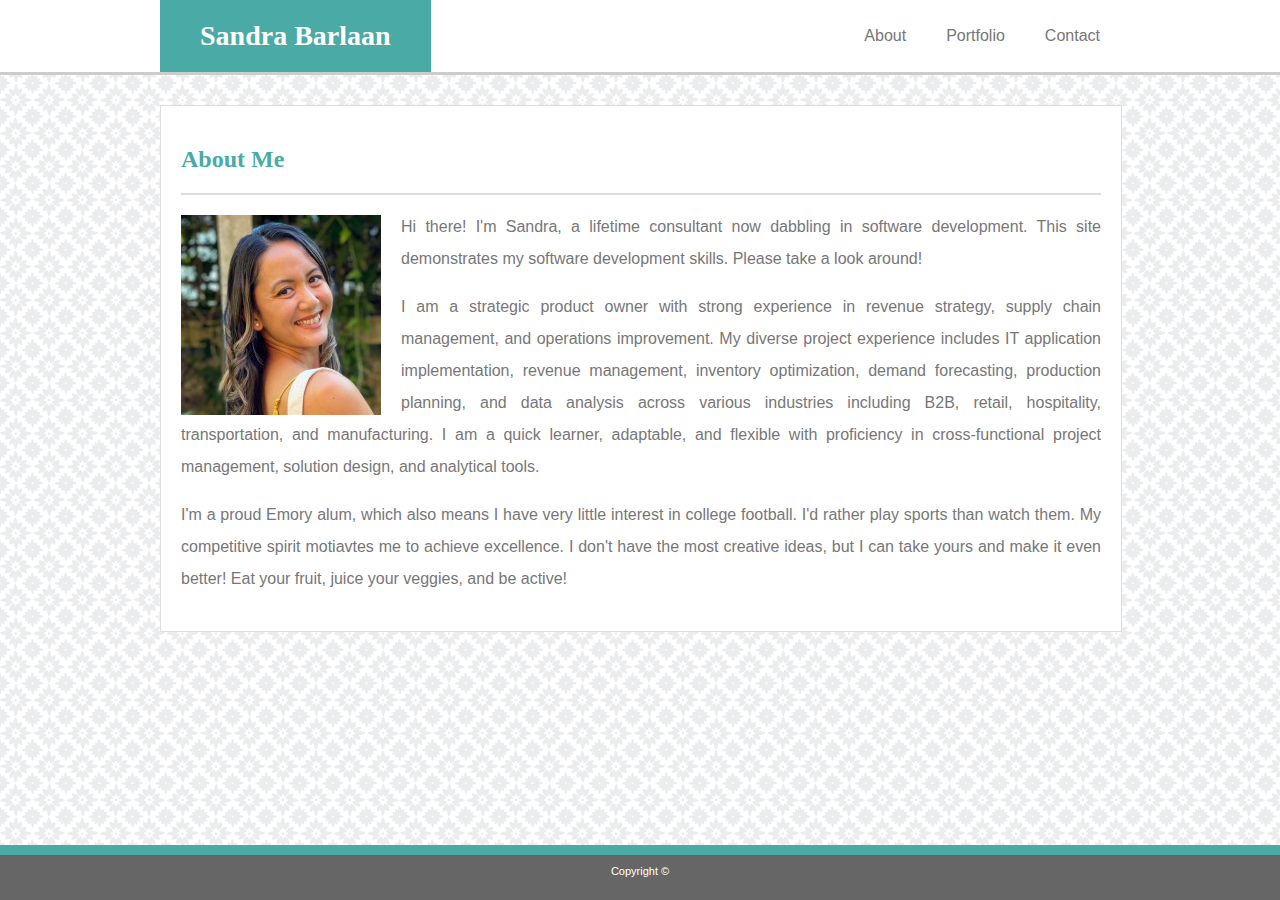
<file: index.html>
<!DOCTYPE html>
<html lang="en">

<head>
    <meta charset="UTF-8">
    <meta name="viewport" content="width=device-width, initial-scale=1.0">
    <title>Sandra's Portfolio (Basic)</title>
    <link rel="stylesheet" type="text/css" href="assets/css/style.css">
</head>

<body>
    <!-- Top Navigation Bar -->
    <header>
        <nav>
            <div id=logo>Sandra Barlaan</div>
            <ul>
                <li><a href="index.html">About</a></li>
                <li><a href="portfolio.html">Portfolio</a></li>
                <li><a href="contact.html">Contact</a></li>
            </ul>
        </nav>
    </header>
    <!-- Content Container-->
    <div id=wrapper>

        <section id=main>
            <!-- Page Title -->
            <h1>About Me</h1>
            <!-- Main Content -->
            <p><img src="assets/images/linkedin.jpg" id="profile-pic" alt="Profile Picture"></p>
            <p>Hi there! I'm Sandra, a lifetime consultant now dabbling in software development. This site demonstrates
                my software development skills. Please take a look around!</p>
            <p>I am a strategic product owner with strong experience in revenue strategy, supply chain management, and
                operations improvement. My diverse project experience includes IT application implementation, revenue
                management, inventory optimization, demand forecasting, production planning, and data analysis across
                various industries including B2B, retail, hospitality, transportation, and manufacturing. I am a quick
                learner, adaptable, and flexible with proficiency in cross-functional project management, solution
                design, and analytical tools.</p>
            <p>I'm a proud Emory alum, which also means I have very little interest in college football. I'd rather play
                sports than watch them. My competitive spirit motiavtes me to achieve excellence. I don't have the most
                creative ideas, but I can take yours and make it even better! Eat your fruit, juice your veggies, and be
                active!</p>
        </section>

    </div>

    <!-- Footer-->
    <footer>Copyright © </footer>
</body>

</html>
</file>
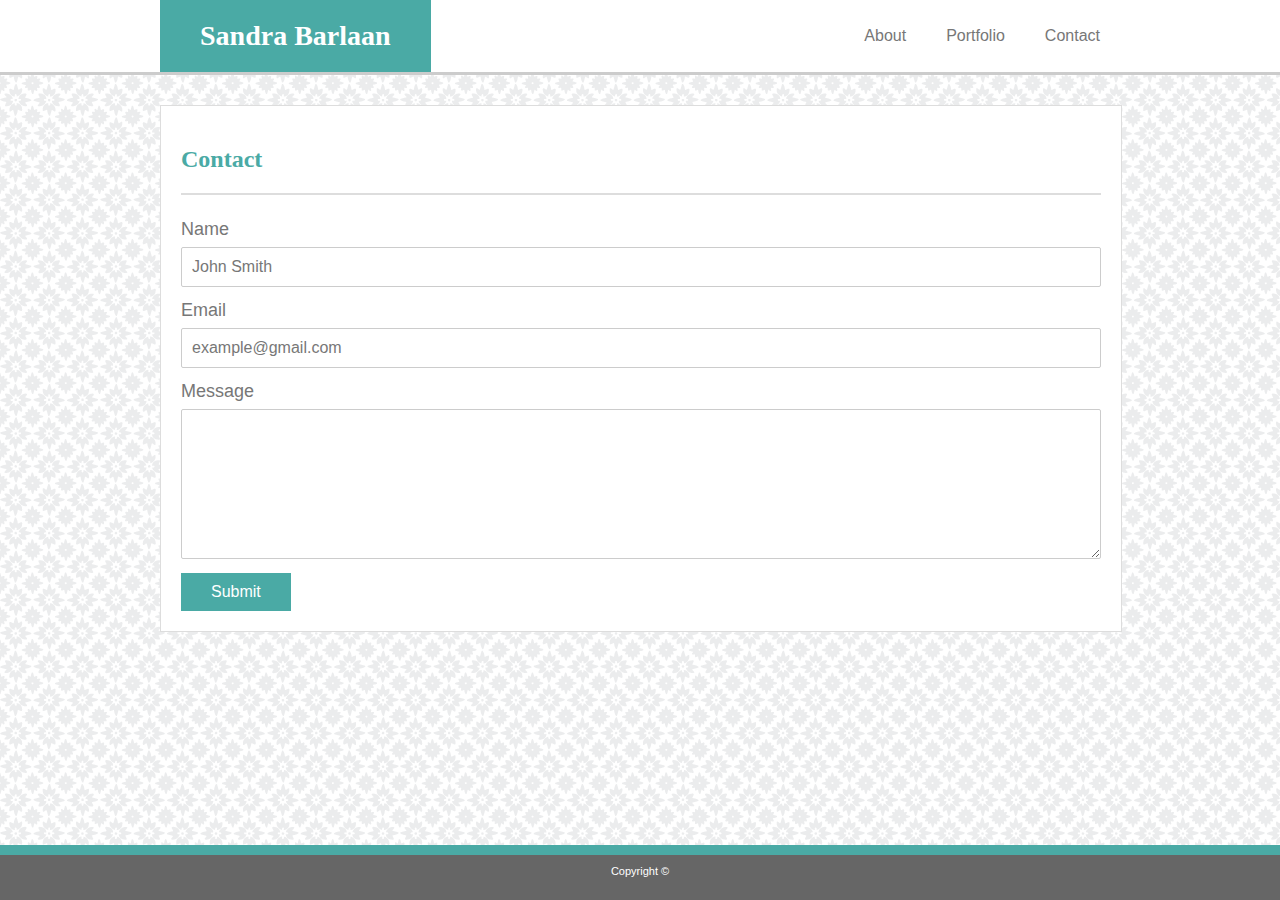
<file: contact.html>
<!DOCTYPE html>
<html lang="en">

<head>
    <meta charset="UTF-8">
    <meta name="viewport" content="width=device-width, initial-scale=1.0">
    <title>Sandra's Portfolio</title>
    <link rel="stylesheet" type="text/css" href="assets/css/style.css">
</head>

<body>
    <!-- Top Navigation Bar -->
    <header>
        <nav>
            <div id=logo>Sandra Barlaan</div>
            <ul>
                <li><a href="index.html">About</a></li>
                <li><a href="portfolio.html">Portfolio</a></li>
                <li><a href="contact.html">Contact</a></li>
            </ul>
        </nav>
    </header>
    <!-- Content Container-->
    <div id=wrapper>

        <section id=main>
            <!-- Page Title -->
            <h1>Contact</h1>
            <!-- Main Content -->
            <p></p>
            <form>
            <label>Name</label><br>
            <input type="text" value="John Smith"></input><br>
            <label>Email</label><br>
            <input type="text" value="example@gmail.com"></input><br>
            <label>Message</label><br>
            <textarea></textarea><br>
            <button type="button">Submit</button>
        </form>

        </section>

    </div>

    <!-- Footer-->
    <footer>Copyright © </footer>
</body>

</html>
</file>
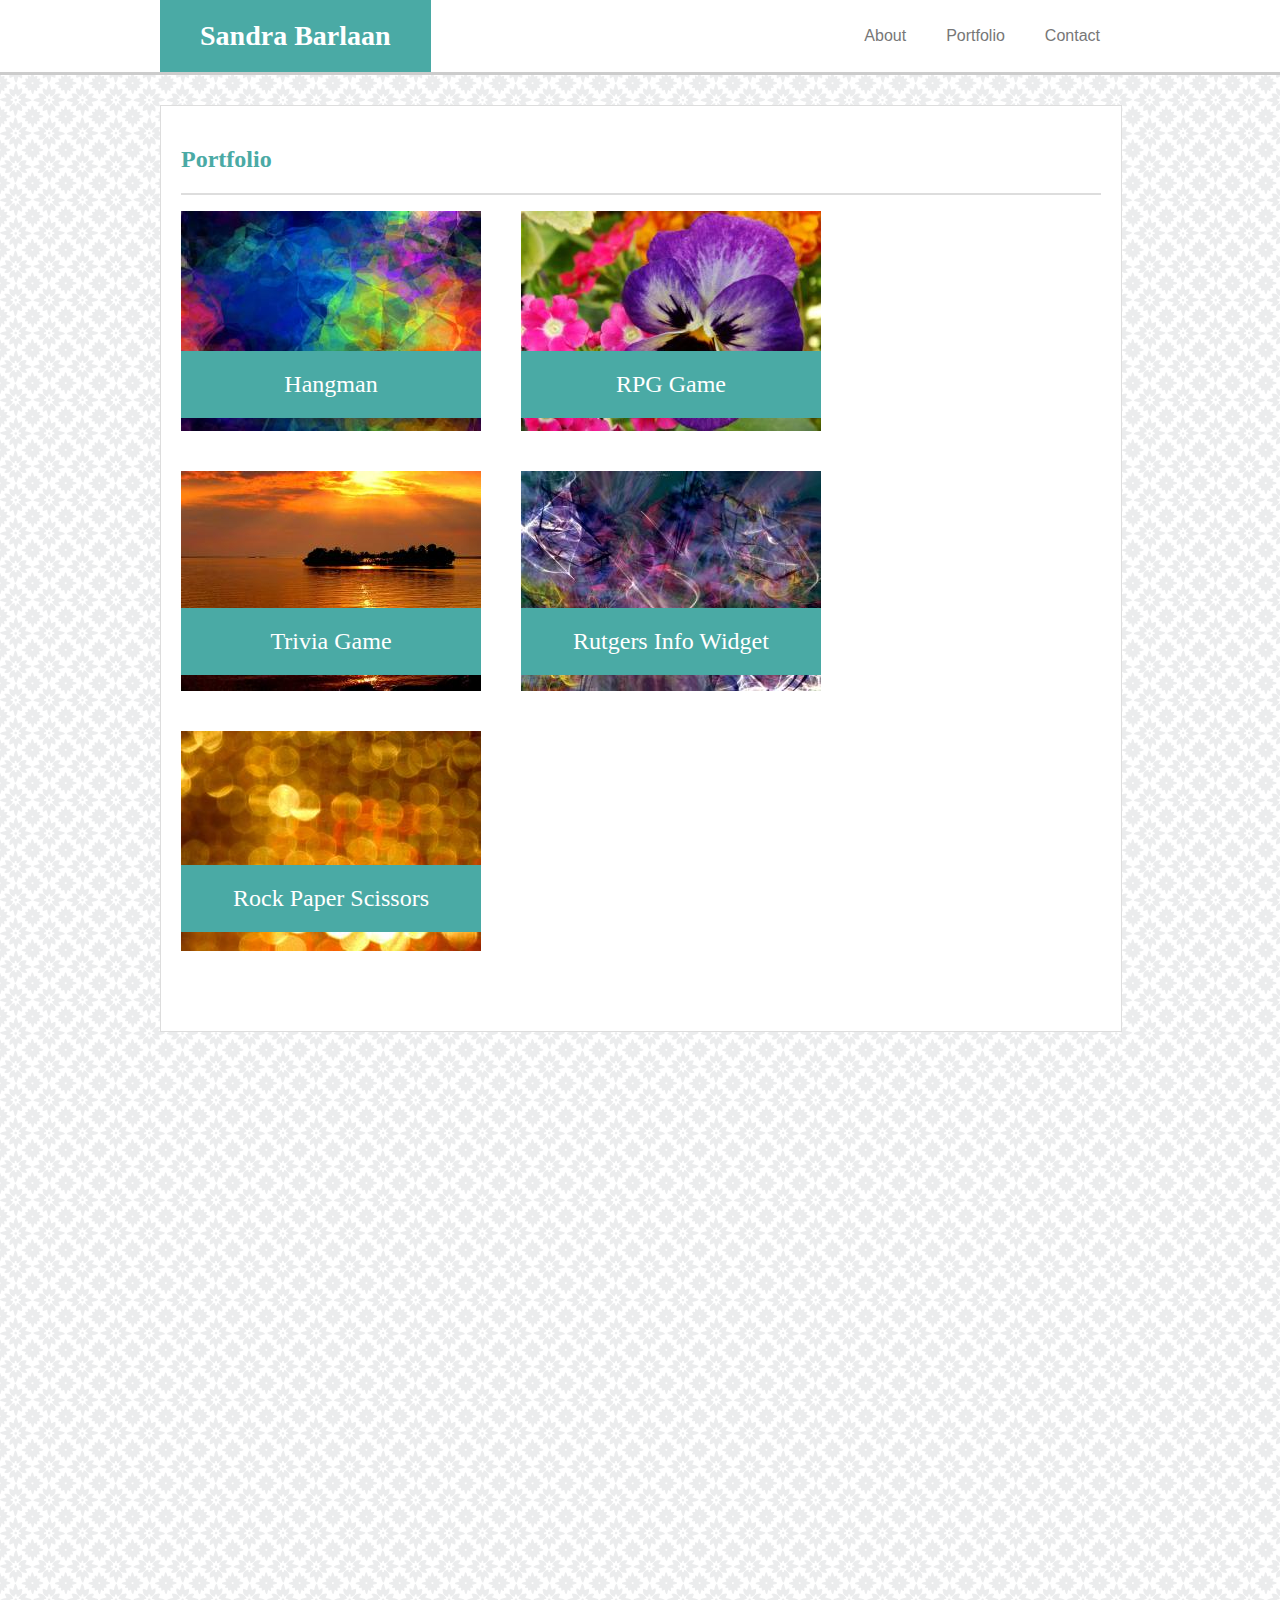
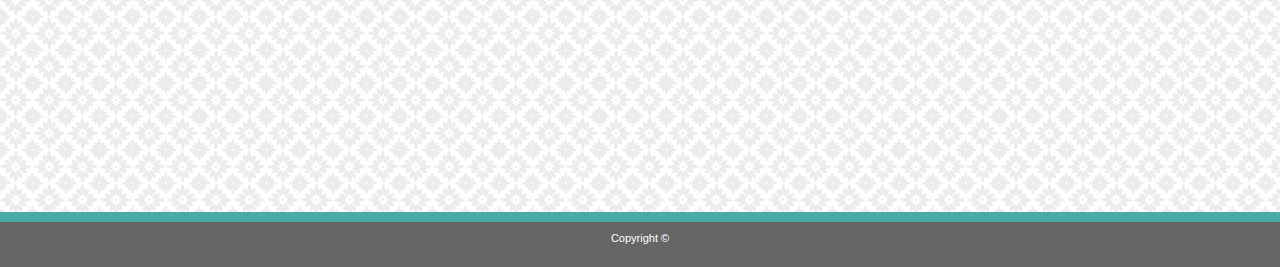
<file: portfolio.html>
<!DOCTYPE html>
<html lang="en">

<head>
    <meta charset="UTF-8">
    <meta name="viewport" content="width=device-width, initial-scale=1.0">
    <title>Sandra's Portfolio</title>
    <link rel="stylesheet" type="text/css" href="assets/css/style.css">
</head>

<body>
    <!-- Top Navigation Bar -->
    <header>
        <nav>
            <div id=logo>Sandra Barlaan</div>
            <ul>
                <li><a href="index.html">About</a></li>
                <li><a href="portfolio.html">Portfolio</a></li>
                <li><a href="contact.html">Contact</a></li>
            </ul>
        </nav>
    </header>
    <!-- Content Container-->
    <div id=wrapper>

        <section id=main>
            <!-- Page Title -->
            <h1>Portfolio</h1>
            <!-- Main Content -->
            <p></p>
            <div class="img-set">
                <img src="assets/images/image-1.jpg" class="portfolio-img" id="img-1">
                <img src="assets/images/image-2.jpg" class="portfolio-img" id="img-2">
                <img src="assets/images/image-3.jpg" class="portfolio-img" id="img-3">
                <img src="assets/images/image-4.jpg" class="portfolio-img" id="img-4">
                <img src="assets/images/image-5.jpg" class="portfolio-img" id="img-5">
            </div>
            <div class="box-set">
                <figure class="box box-1">Hangman</figure>
                <figure class="box box-2">RPG Game</figure>
                <figure class="box box-3">Trivia Game</figure>
                <figure class="box box-4">Rutgers Info Widget</figure>
                <figure class="box box-5">Rock Paper Scissors</figure>
            </div>
        </section>

    </div>

    <!-- Footer-->
    <footer>Copyright © </footer>
</body>

</html>
</file>
<file: assets/css/style.css>
/**
Basic Portfolio CSS Stylesheet
**/

/** Standard Styling **/

body, input, textarea {
    color: #777777;
    font-family: 'Arial', 'Helvetica Neue', Helvetica, sans-serif;
    font-size: 16px;
}

body {
    background-image: url("../images/moroccan-flower.png");
    color: #777777;
    font-family: 'Arial', 'Helvetica Neue', Helvetica, sans-serif;
    margin: 0;
    display: flex;
    min-height: 100vh;
    flex-direction: column;
}

header {
    background-color: #ffffff;
    border-bottom: 3px solid #cccccc;
    position: sticky;
    top: 0px;
    width: 100%;
    height: 72px;
    overflow: hidden;
    padding: 0;
    clear: both;
    z-index:5;
}

footer {
    background-color: #666666;
    border-top: 10px solid #4aaaa5;
    color: #ffffff;
    padding: 10px;
    height: 25px;
    text-align: center;
    font-size: 11px;
}

h1 {
    color: #4aaaa5;
    font-family: 'Georgia', Times, Times New Roman, serif;
    font-size: 24px;
    margin: 0px auto;
    padding: 20px 0px;
    border-bottom: 2px solid #dddddd;
}

p {
    margin-top: 10px;
    margin-left: 0px;
    line-height: 2;
}

label {
    line-height: 2;
    font-size: 18px;
}

input {
    width: 100%;
    padding: 10px;
    box-sizing: border-box;
    border: 1px solid #cccccc;
    border-radius: 2px;
    margin-bottom: 5px;
}

textarea {
    width: 100%;
    height: 150px;
    margin-bottom: 10px;
    padding: 10px;
    box-sizing: border-box;
    border: 1px solid #cccccc;
    border-radius: 2px;
}

button {
    background-color: #4aaaa5;
    padding: 10px 30px;
    font-size: 16px;
    color: #ffffff;
    border: 0px;
}

/** Navigation Styling **/

nav {
    width: 960px;
    margin: 0 auto;
    top: 0px;
    overflow: hidden;
}

#logo {
    background-color: #4aaaa5;
    padding: 20px 40px;
    color: #ffffff;
    font-family: 'Georgia', Times, Times New Roman, serif;
    font-size: 28px;
    font-weight: bold;
    float: left;
}

ul {
    list-style-type: none;
    margin: 0 auto;
    padding: 0;
    float: right;
}

li {
    display: block;
    float: left;
}

li a {
    display: block;
    padding: 27px 20px;
    color: #777777;
    text-decoration: none;
}

li a:hover {
    background-color: #cccccc;
    color: #777777;
    text-decoration: none;
}

/** ID Styling **/

#wrapper {
    width: 960px;
    padding: 30px;
    margin: 0 auto;
    clear: both;
    overflow: auto;
    flex: 1;
}

#main {
    width: 920px;
    padding: 20px;
    margin: 0 auto;
    background-color: #ffffff;
    border: 1px solid #dddddd;
    text-align: justify;
}

#profile-pic {
    float: left;
    margin: 10px 20px 0px 0px;
}

.img-set {
    position: relative;
    height: 800px;
}

.box-set {
    position: relative;
    top: -800px;
}

.portfolio-img {
    margin: 0px 40px 40px 0px;
    float: left;
    position: relative;
    width: 300px;
    height: 220px;
}

.box {
    margin: 140px 40px 50px 0px;
    padding: 20px 0px;
    float: left;
    position: relative;
    width: 300px;
    background-color: #4aaaa5;
    font-family: 'Georgia', Times, Times New Roman, serif;
    color: #ffffff;
    text-align: center;
    font-size: 24px;
}
</file>
